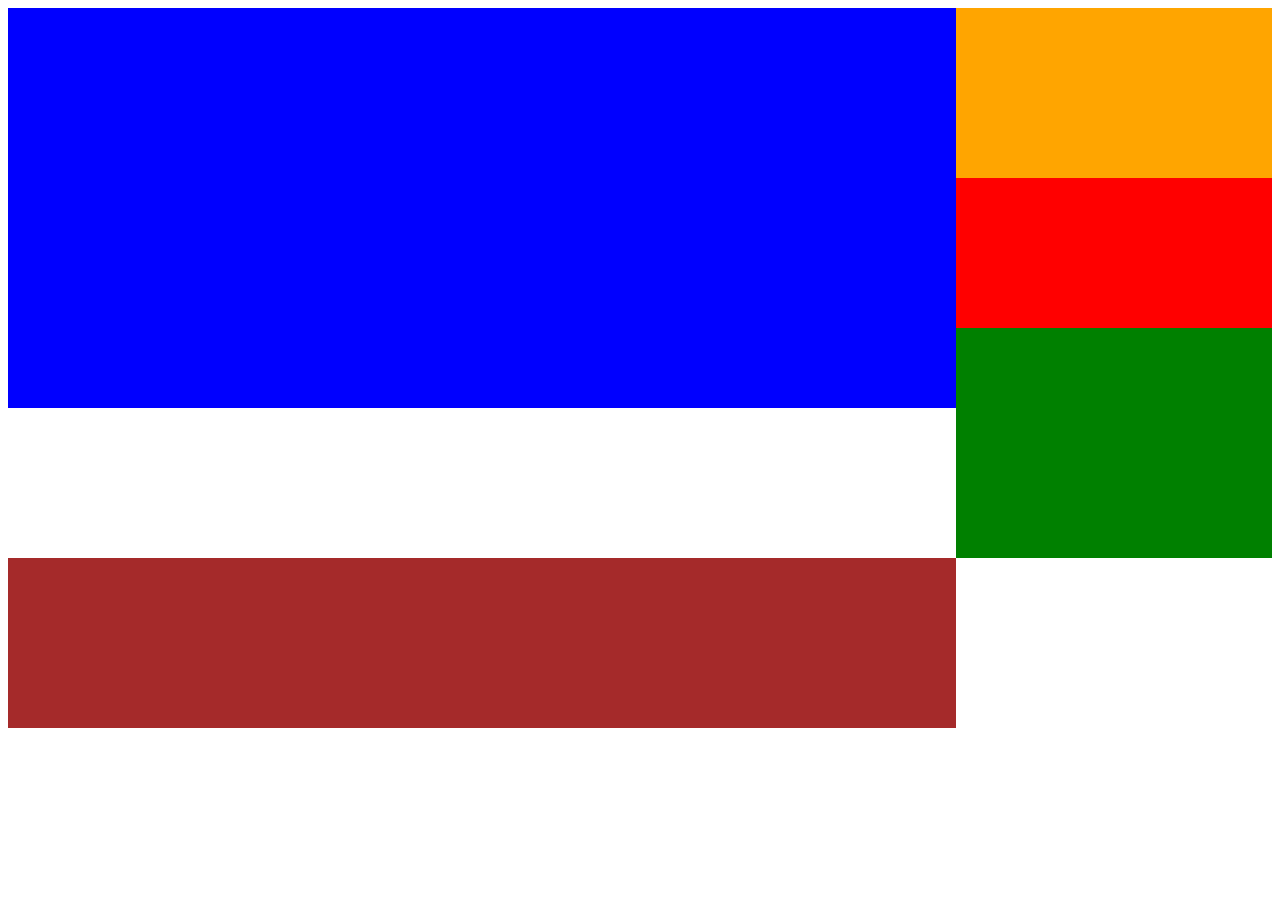
<file: index.html>
<!DOCTYPE html>
<html>
<head>
	<title>mid term 1</title>
</head>
<body>
<div class="a">
<div class="b"></div>
<div class="c"></div>
<div class="d"></div>
<div class="e"></div>
<div class="f"></div>
</div>
<style>
.a{
	width:100%;
	float:left;
	height:500px;
}
.f{
	width:75%;
	float:left;
	height:170px;
	background-color: brown;margin:0;padding:0;
}
.b{
	width:75%;
	float:left;
	height: 400px;
	background-color:blue;
}
.c{
	width:25%;
	float:left;
	height:170px;
	background-color:orange;
}
.d{
	width:25%;
	float:left;
	height:150px;
	background-color:red;
}
.e{
	width:25%;
	float:left;
	height:230px;
	background-color:green;
}
</body>
</html>
</file>
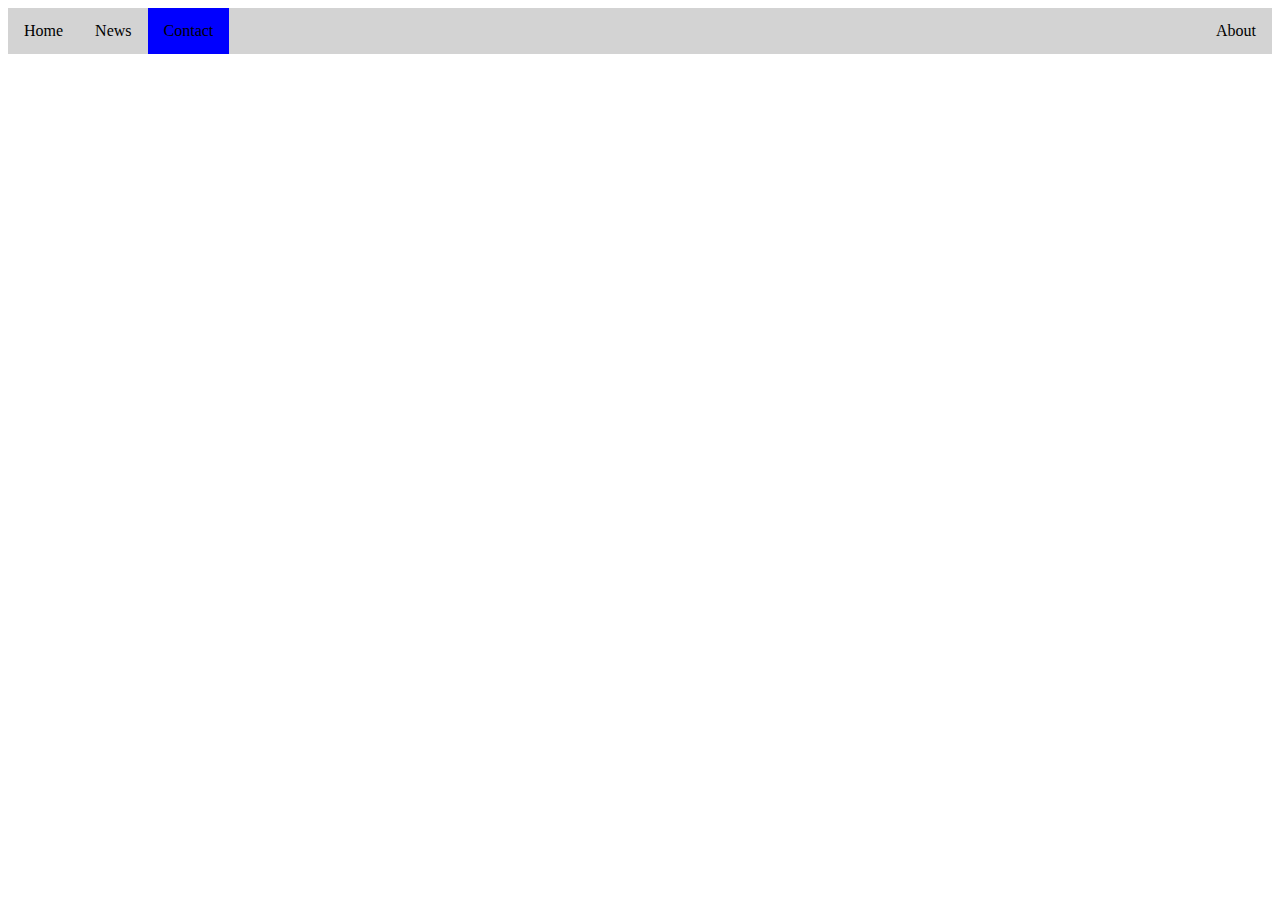
<file: assignment 3/index.html>
<!DOCTYPE html>
<html>
<head>
<style>
ul {
  list-style-type: none;
  margin: 0;
  padding: 0;
  overflow: hidden;
  background-color: lightgrey;
}

li {
  float: left;
}

li a {
  display: block;
  color: black;
  text-align: center;
  padding: 14px 16px;
  text-decoration: none;
}

li a:hover {
  background-color: grey;
}
.active {
  background-color: blue;
}
</style>
	<title></title>
</head>
<body>
<ul>
  <li><a href="#home">Home</a></li>
  <li><a href="#news">News</a></li>
  <li><a class="active" href="#contact">Contact</a></li>
  <li style="float:right"><a href="#contract">About</a></li>
</ul>
</body>
</html>
</file>
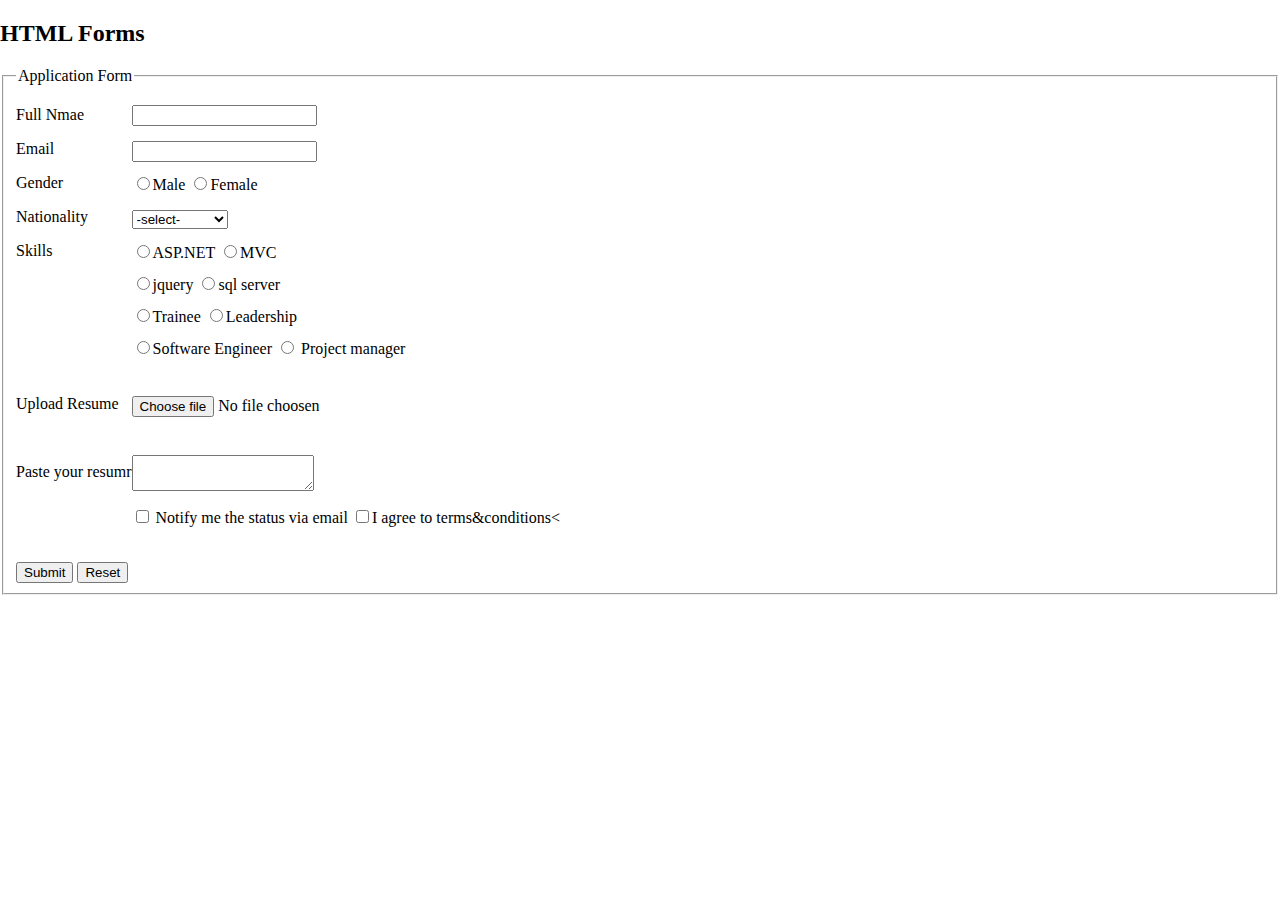
<file: assignment 4/index.html>
<!DOCTYPE html>
<html>
<head>
	<title></title>
	<link rel="stylesheet" type="text/css" href="style.css">
</head>

<body>
<h2>HTML Forms</h2>
<form action="/action_page.php">
<fieldset>
<legend>Application Form</legend>
<div class="abc">
 <p>Full Nmae</p>
 <p>Email</p>
 <p>Gender</p>
 <p >Nationality</p>
 <p>Skills</p>
 <p class="a">Upload Resume</p>
 <p class="b">Paste your resumr</p>
 </div>
 <div class="abc1">
  <input type="text">
  <br>
  
  <input type="text">
  <br>
  <input type="radio" name="gender"value="male">Male
<input type="radio" name="gender"value="Female">Female<br>

<br>

<select name=""id="">
     <option value="">-select-</option>
     <option value="">MY FRIEND</option>
     <option value="">MY ENEMY</option>
     </select><br>
 
<input type="radio" ">ASP.NET
  <input type="radio" ">MVC<br>
  <input type="radio" name="gender"value="jquery">jquery
<input type="radio" name="gender"value="sql Server">sql server<br>
<input type="radio" >Trainee
  <input type="radio" >Leadership<br>
  <input type="radio" >Software Engineer
<input type="radio"> Project manager<br>
<br>
 <Button>Choose file</Button>
No file choosen<br>
<br>
<textarea></textarea><br>
<div>
<input type="checkbox">
<span>Notify me the status via email</span>
<input type="checkbox">I agree to terms&conditions<
</div>


<div class="e">                          
<input type="submit" value="Submit">
  <input type="Reset" value="Reset"><br>
  </div>
</form> 
</div>

</body>
</html>
</file>
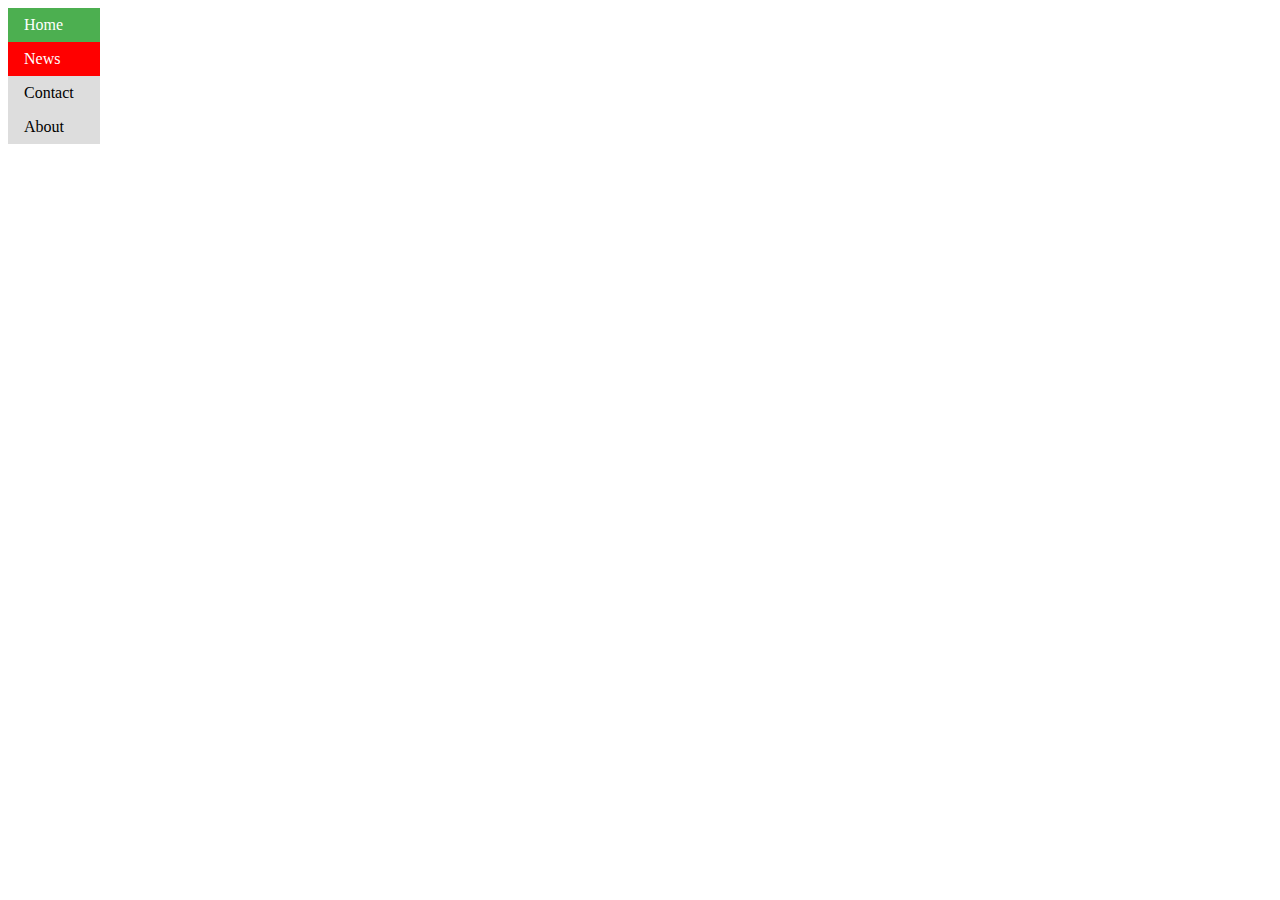
<file: assignment1/index.html>
<!DOCTYPE html>
<html>
<head>
	<title></title>
</head>
<style>
ul {
  list-style-type: none;
  margin: 0;
  padding: 0;
  width: 200px;
  background-color: #f1f1f1;
}

li a {
  display: block;
  color: #000;
  padding: 8px 16px;
  text-decoration: none;
}
li a.active {
  background-color: #4CAF50;
  color: white;
}
li a.active1{
	background-color: red;
	color: white;
}

li a:hover {
  background-color:;
  color: white;
}
ul {
  list-style-type: none;
  margin: 0;
  padding: 0;
  width: 60px;
} 

li a {
  display: block;
  background-color: #dddddd;
}
ul {
  list-style-type: none;
  margin: 0;
  padding: 0;
}
li a {
  display: block;
  width: 60px;
  background-color: #dddddd;
}
</style>
<body>
<ul>
  <li><a class="active" href="#home">Home</a></li>
  <li><a class="active1" href="#news">News</a></li>
  <li><a href="#contact">Contact</a></li>
  <li><a href="#about">About</a></li>
</ul>
</body>
</html>
</file>
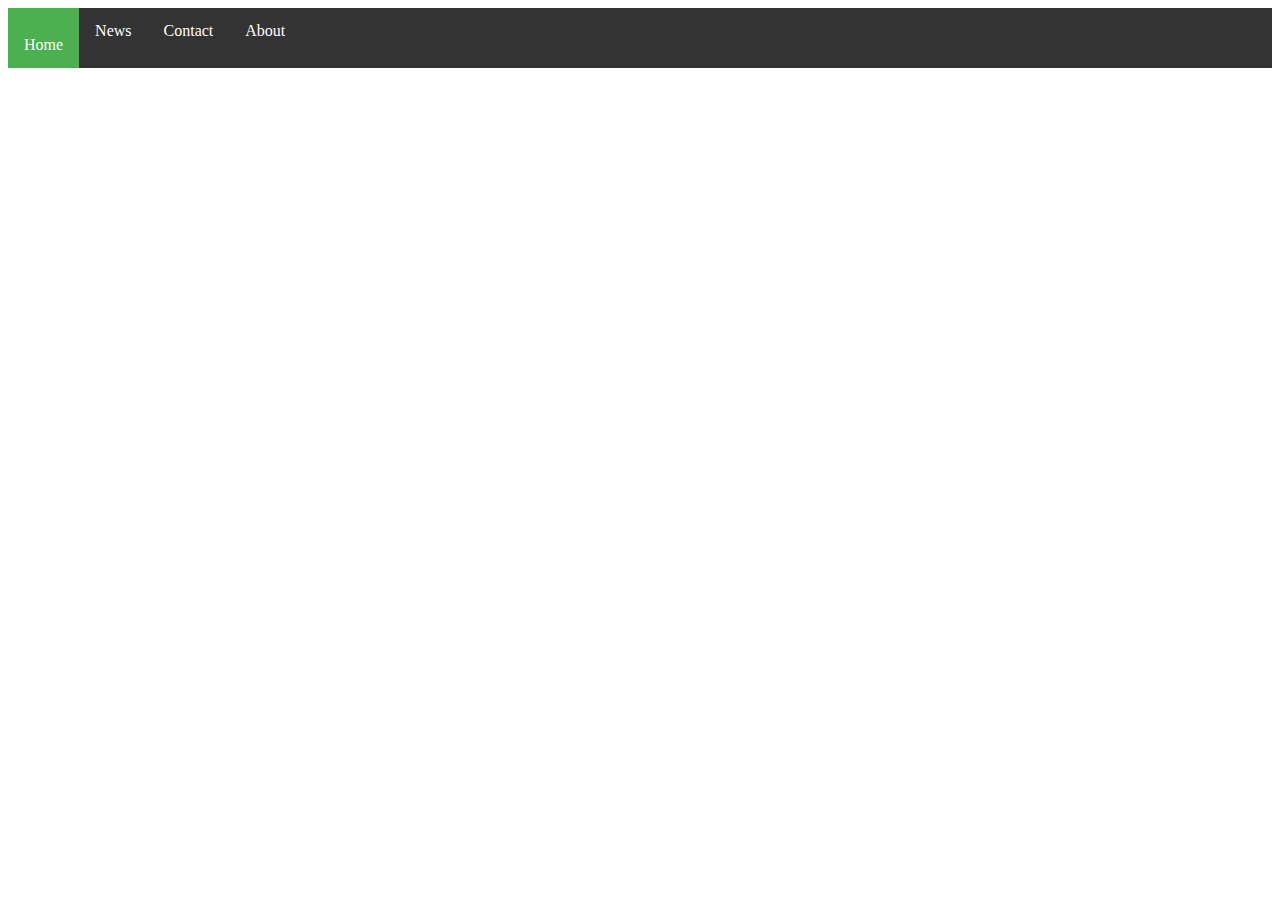
<file: assignment2/index.html>
<!DOCTYPE html>
<html>
<head>
<style>
ul {
  list-style-type: none;
  margin: 0;
  padding: 0;
  overflow: hidden;
  background-color: #333;
}

li {
  float: left;
}

li a {
  display: block;
  color: white;
  text-align: center;
  padding: 14px 16px;
  text-decoration: none;
}

li a:hover {
  background-color: #111;
}
.active {
  background-color: #4CAF50;
}
</style>
	<title></title>
</head>
<body>
<ul>
  <li><a style="float:right"><a class="active"href="#home">Home</a></li>
  <li><a href="#news">News</a></li>
  <li><a href="#contact">Contact</a></li>
  <li><a href="#contract">About</a></li>
</ul>
</body>
</html>
</file>
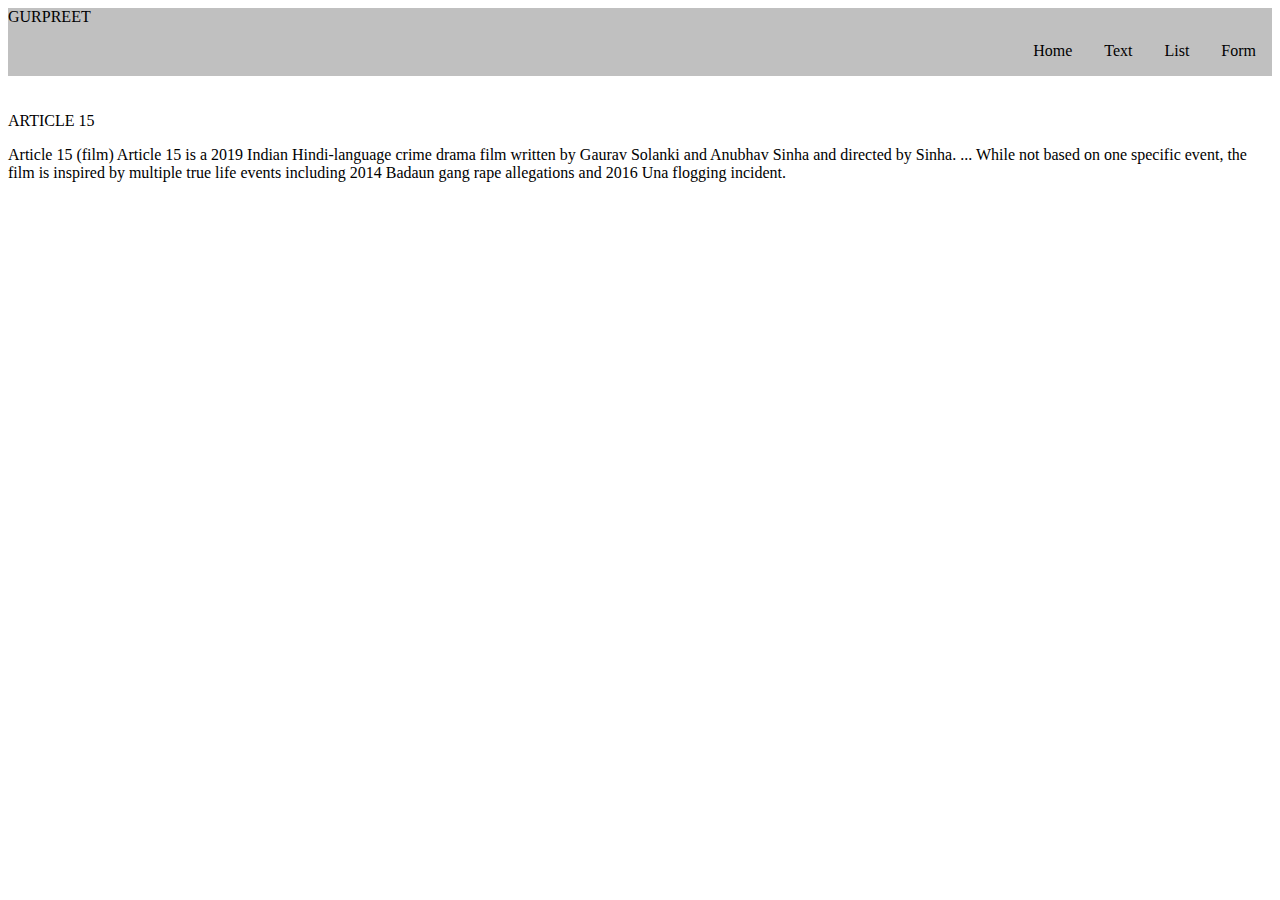
<file: final exam web design/css/index.html>
<!DOCTYPE html>
<html>
<head>
<style>
ul {
  list-style-type: none;
  margin: 0;
  padding: 0;
  overflow: hidden;
  background-color:#C0C0C0;
}
li {
  float: left;
}
li a {
  display: block;
  color:black;
  text-align:arial;
  padding: 16px;
  text-decoration: none;
}
li a:hover {
  background-color: #111;
}
.active {
  background-color:black;
}
</style>
	<title>GURPREET</title>
</head>
<body>
<ul>GURPREET
  </ul>
  <ul>
  <li style="float:right"><a href="#contract">Form</a></li>
  <li style="float:right"><a href="#contract">List</a></li>
  <li style="float:right"><a href="#contract">Text</a></li>
  <li style="float:right"><a href="#contract">Home</a></li>
</ul>
<br>
<br>
ARTICLE 15
<p> Article 15 (film) Article 15 is a 2019 Indian Hindi-language crime drama film written by Gaurav Solanki and Anubhav Sinha and directed by Sinha. ... While not based on one specific event, the film is inspired by multiple true life events including 2014 Badaun gang rape allegations and 2016 Una flogging incident.
</p>
</body>
</html>
</file>
<file: assignment 4/style.css>
body{
	margin:0;
	padding:0;
	width: 100%;
}
.abc{
	width:60;
	float: left;
}
.abc2 input,select{
	margin: 15px 0 0 0;
	float: left;
}
.container{
	width: 30%;
	float:left;
}
.pst{
	margin-top: 50px;

}
button,textarea{
	margin-top: 20px;
}
input{
	margin-top: 15px;
}
select{
	margin-top: -2px;
}
.a{
	margin-top: 135px;
}
.b{
	margin-top: 50px;
}
.c{
	float: left;

}
.d{
	float: left;
}
.e{
	margin-top: 20px;
}
</file>
